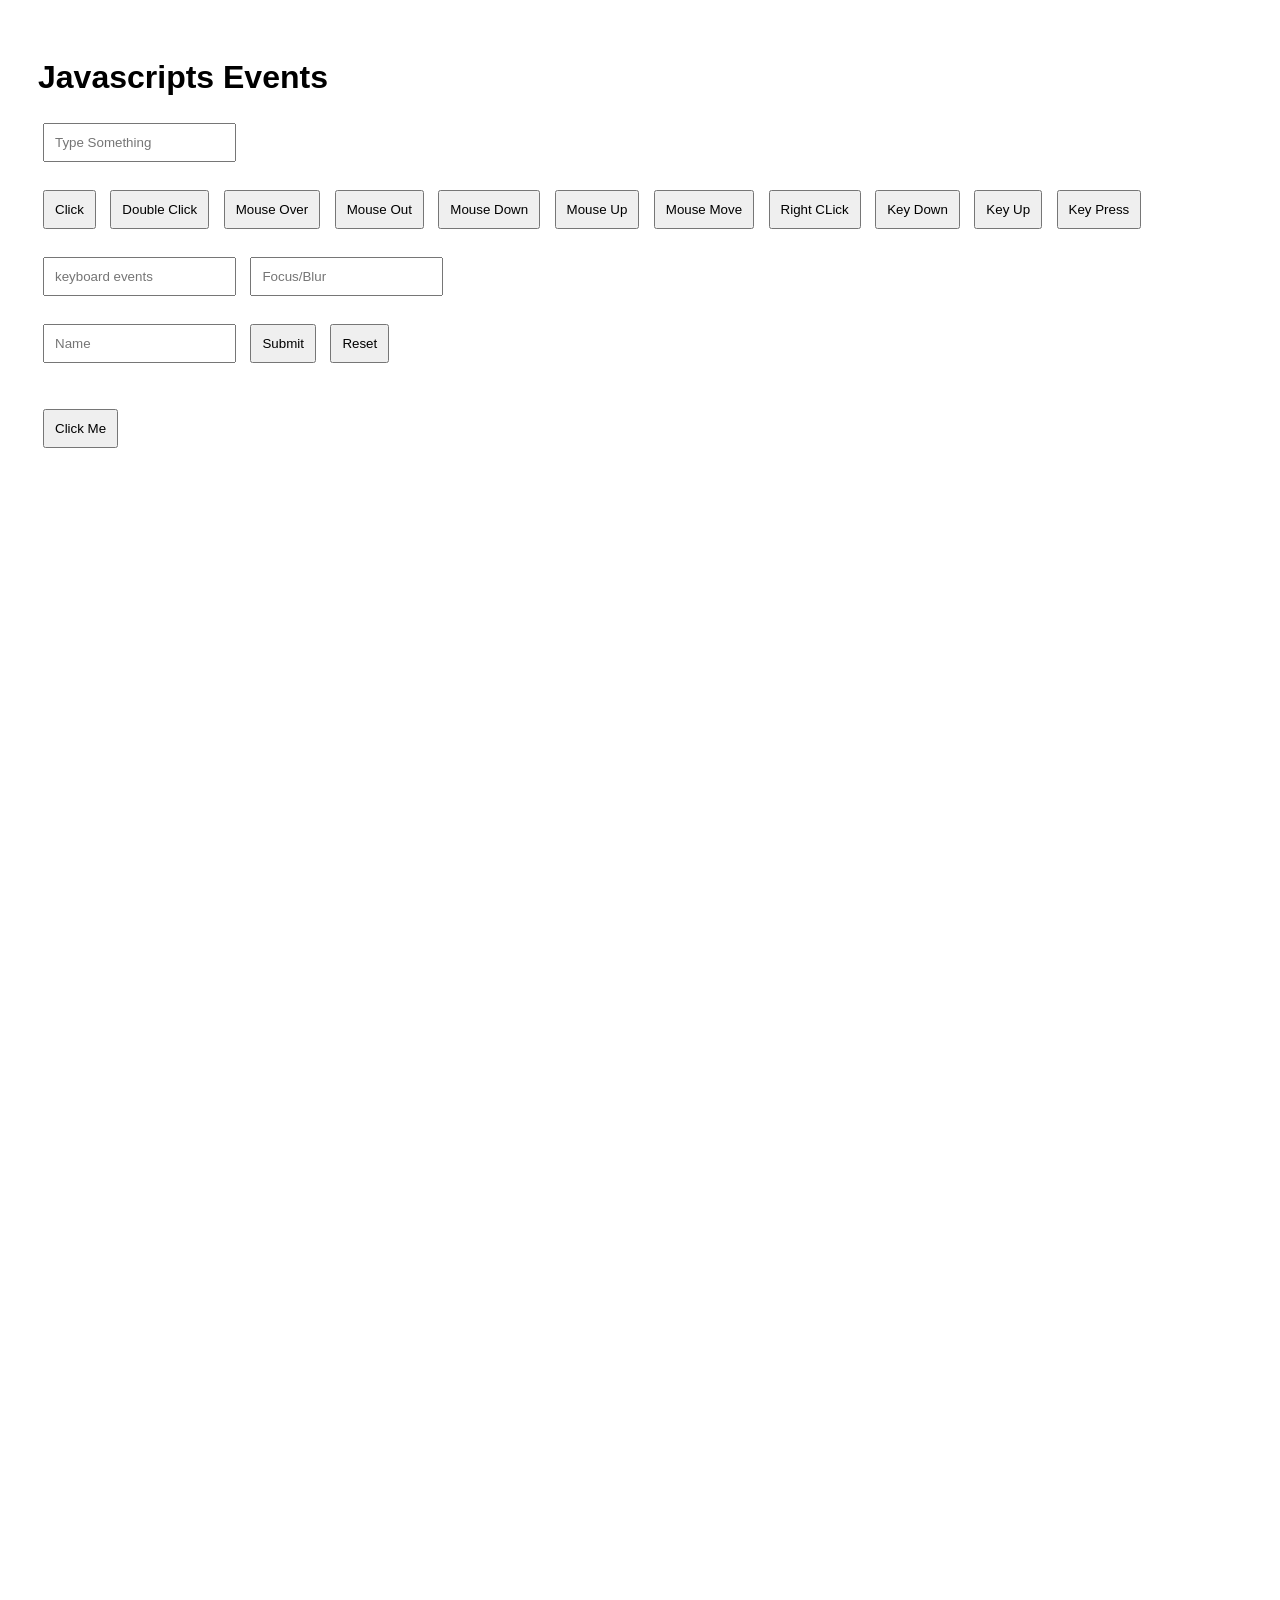
<file: Events/index.html>
<!DOCTYPE html>
<html lang="en">
<head>
    <meta charset="UTF-8">
    <meta name="viewport" content="width=device-width, initial-scale=1.0">
    <title>Events in Javascripts</title>
    <link rel="stylesheet" href="style.css">
</head>
<body onload="loadEvent()" 
    onresize="resizeEvent()"
    onbeforeunload="beforeUnload()">
    <h1 id="heading">Javascripts Events</h1>
    <input type="text" id="inputBox" placeholder="Type Something">

    <br><br>
    <!-- Mouse -->
    <button onclick="clickEvent()">Click</button>
    <button ondblclick="doubleClickEvent()">Double Click</button>
    <button onmouseover="mouseOverEvent()">Mouse Over</button>
    <button onmouseout="mouseOutEvent()">Mouse Out</button>
    <button onmousedown="mouseDownEvent()">Mouse Down</button>
    <button onmouseup="mouseUpEvent()">Mouse Up</button>
    <button onmousemove="mouseMoveEvent()">Mouse Move</button>
    <button oncontextmenu="rightClickEvent()">Right CLick</button>

    <!-- Keyboard -->
    <button onkeydown="keyDownEvent()">Key Down</button>
    <button onkeyup="keyUpEvent()">Key Up</button>
    <button onkeypress="keyPressEvent()">Key Press</button>

    <br><br>
    
    <input
        type="text"
        id="keyboard"
        placeholder="keyboard events"
        onkeydown="keyDownEvent()" 
        onkeyup="keyUpEvent()"
        onkeypress="keyPressEvent()"   
    >

    <!-- Form -->
    <input
        type="text"
        id="formInput"
        placeholder="Focus/Blur"
        onfocus="focusEvent()"
        onchange="changeEvent()"
        oninput="inputEvent()"
        onblur="blurEvent()"
        >

    <br><br>
    
    <form onsubmit="submitEvent(event)" onreset="resetEvent()">
        <input type ="text" placeholder="Name">
        <button type="submit">Submit</button>
        <button type="reset">Reset</button>
    </form>

    <br><br>
    <button id="btn">Click Me</button>

    <br><br>
    <div style="height:2000px"></div>
    <script src="events.js" ></script>
</body>
</html>
</file>
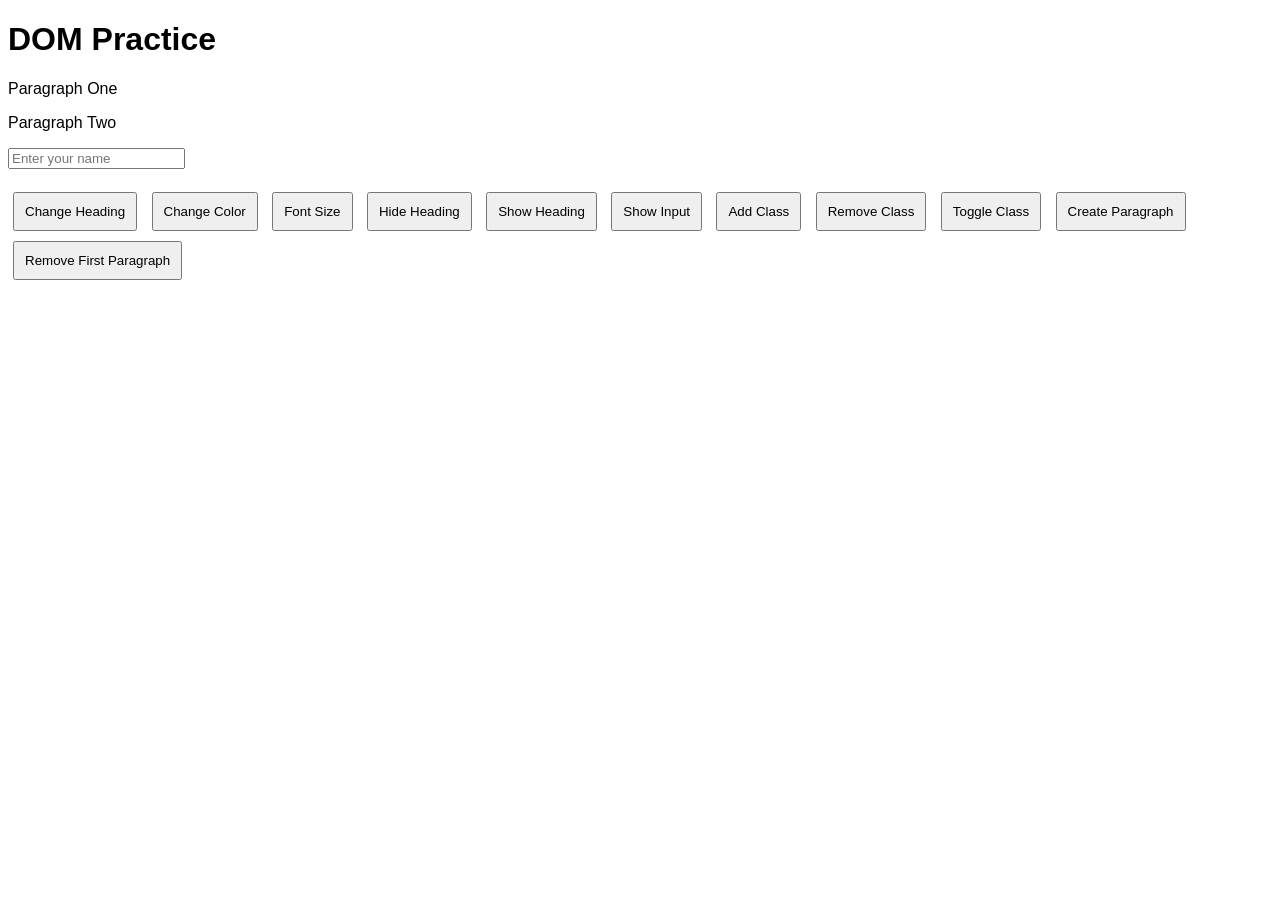
<file: example-dom.html>
<!DOCTYPE html>
<html lang="en">
<head>
    <meta charset="UTF-8">
    <meta name="viewport" content="width=device-width, initial-scale=1.0">
    <title>DOM Practice</title>
    <link rel="stylesheet" href="example-dom.css">
</head>
<body>

    <h1 id="heading">DOM Practice</h1>

    <p class="text">Paragraph One</p>
    <p class="text">Paragraph Two</p>

    <input type="text" id="name" placeholder="Enter your name">

    <br><br>

    <button onclick="changeHeading()">Change Heading</button>

    <button onclick="changeColor()">Change Color</button>
    
    <button onclick="changeFont()">Font Size</button>
    
    <button onclick="hideHeading()">Hide Heading</button>
    
    <button onclick="showHeading()">Show Heading</button>
    
    <button onclick="showInput()">Show Input</button>
    
    <button onclick="addClass()">Add Class</button>
    
    <button onclick="removeClass()">Remove Class</button>
    
    <button onclick="toggleClass()">Toggle Class</button>
    
    <button onclick="createParagraph()">Create Paragraph</button>
    
    <button onclick="removeParagraph()">Remove First Paragraph</button>

    <script src="example-dom.js"></script>

</body>
</html>
</file>
<file: Events/style.css>
body{
    font-family:'Gill Sans', 'Gill Sans MT', Calibri, 'Trebuchet MS', sans-serif;
    padding:30px;
}

button{
    margin:5px;
    padding:10px;
}

input{
    padding: 10px;
    margin:5px;
}

#heading{
    transition:0.3s;
}
</file>
<file: example-dom.css>
body{
    font-family: Arial;
}

button{
    margin:5px;
    padding:10px;
}

.red{
    color:red;
}

.big{
    font-size:40px;
}
</file>
